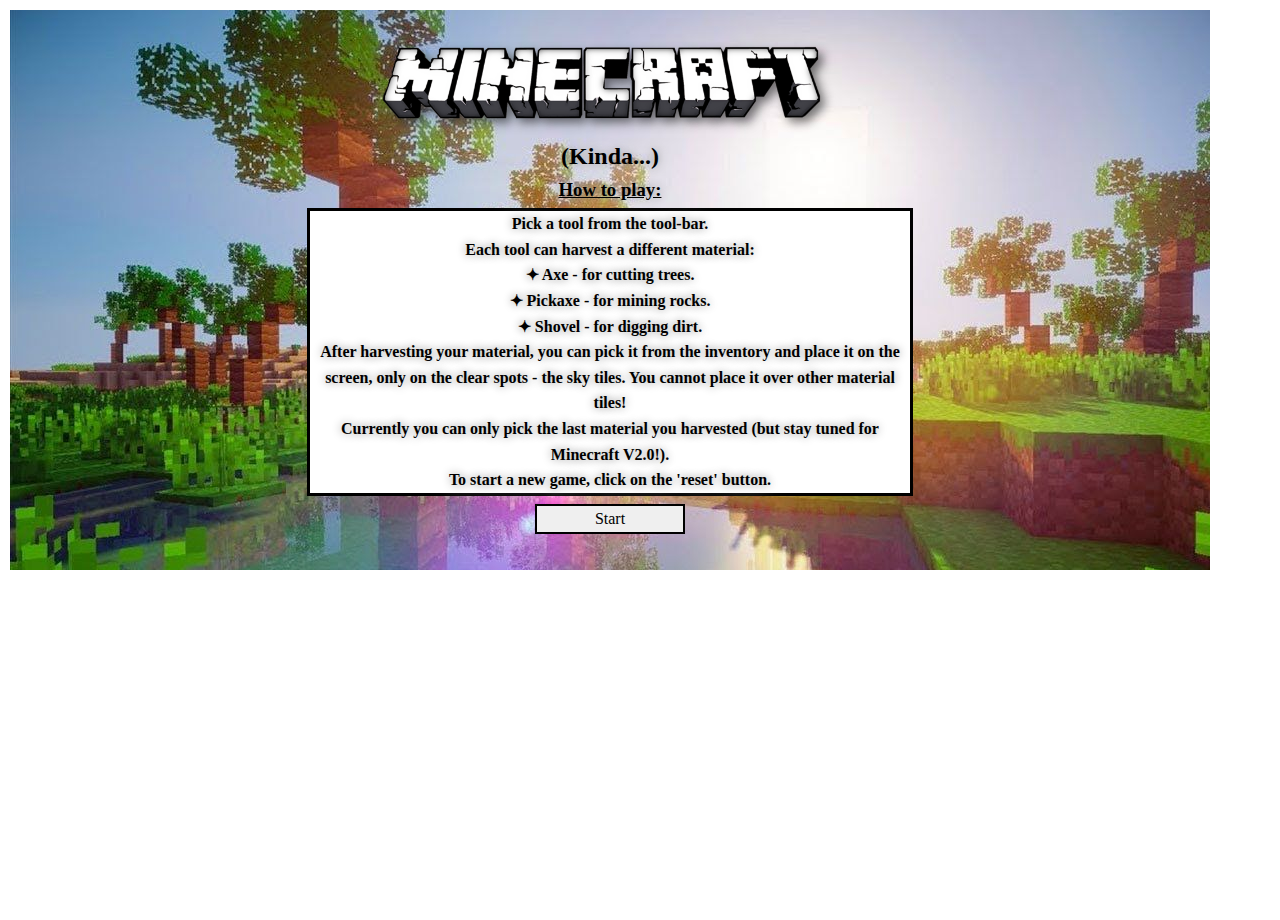
<file: index.html>
<!DOCTYPE html>
<html lang="en">

<head>
    <meta charset="UTF-8">
    <meta name="viewport" content="width=device-width, initial-scale=1.0">
    <link rel="stylesheet" href="./normalize.css">
    <link rel="stylesheet" href="/style.css">
    <link rel="stylesheet" media="screen" href="https://fontlibrary.org/face/minecraftia" type="text/css" />
    <link rel="shortcut icon" type="image/x-icon" href="favicon.ico">
    <title>Minecraft</title>

</head>

<body>

    <div class="before-screen">
        <img src="./photos/logo.png" alt="logo" width="500px">
        <h2>(Kinda...)</h2>
        <h3>How to play:</h3>
        <div class="instructions">
            <div>Pick a tool from the tool-bar.</div>
            <div>Each tool can harvest a different material:</div>
            <div>&#10022; Axe - for cutting trees.</div>
            <div>&#10022; Pickaxe - for mining rocks.</div>
            <div>&#10022; Shovel - for digging dirt.</div>
            <div>After harvesting your material, you can pick it from the inventory and place it on the screen,
                only on the clear spots - the sky tiles. You cannot place it over other material tiles!</div>
            <div>Currently you can only pick the last material you harvested (but stay tuned for Minecraft V2.0!).</div>
            <div>To start a new game, click on the 'reset' button.</div>
        </div>
        <button class="start-game">Start</button>
    </div>

    <div class="screen-container">

        <div class="tool-bar">
            <h5>Tool Bar</h5>
            <div class="tool pickaxe">
                <img class="pickaxe grey-border" src="./photos/pickaxe.png" alt="pickaxe">
            </div>
            <div class="tool shovel">
                <img class="shovel grey-border" src="./photos/shovel.png" alt="shovel">
            </div>
            <div class="tool axe">
                <img class="axe grey-border" src="./photos/axe.png" alt="axe">
            </div>
            <h5>Inventory</h5>
            <div class="inventory">
                <div class="curr-tile"></div>
            </div>
            <h5>Reset Map</h5>
            <button class="reset">Reset</button>
        </div>


        <div class="map-container"></div>
    </div>

    <script src="minecraft.js"></script>
</body>

</html>
</file>
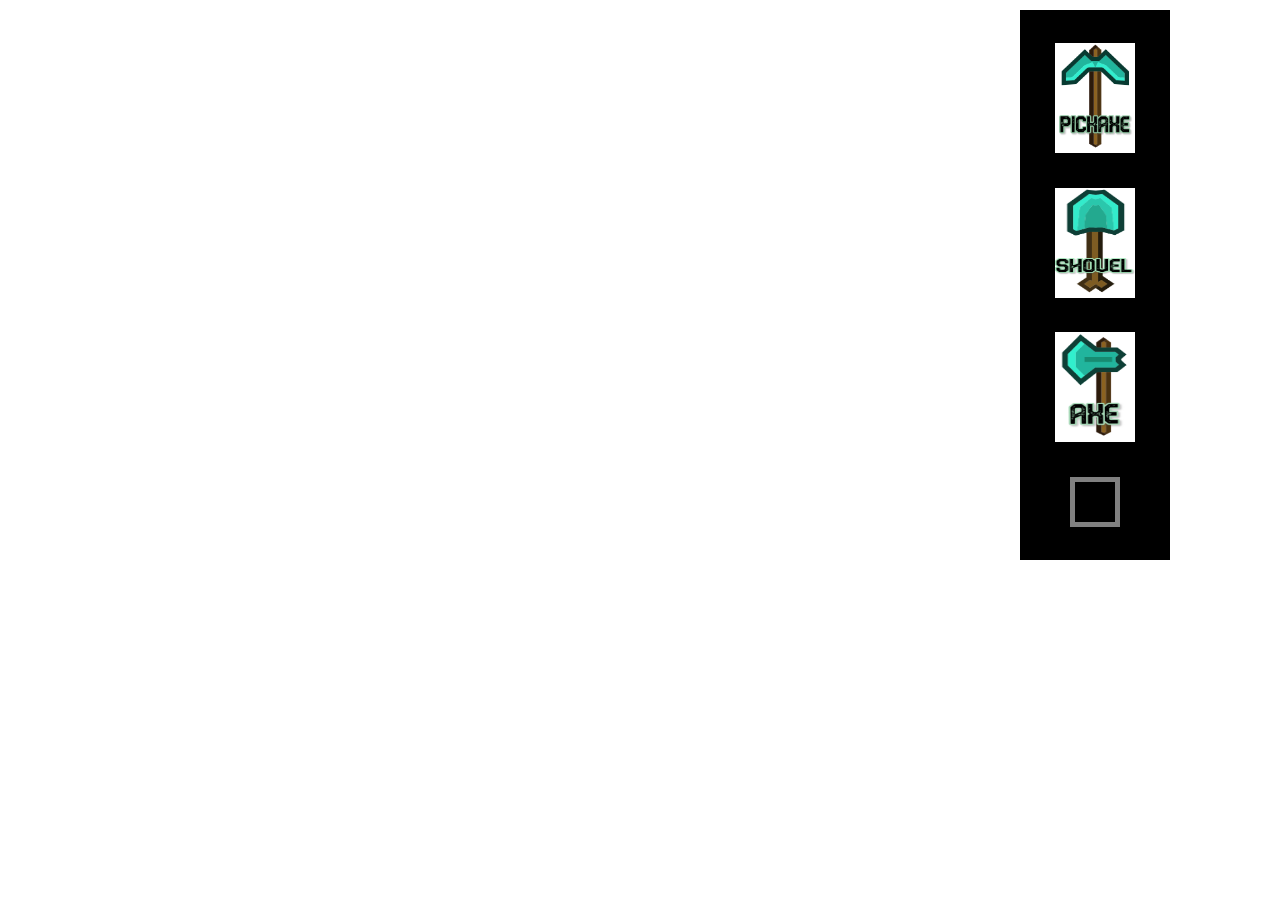
<file: minecraft.html>
<!DOCTYPE html>
<html lang="en">

<head>
    <meta charset="UTF-8">
    <meta name="viewport" content="width=device-width, initial-scale=1.0">
    <link rel="stylesheet" href="./normalize.css">
    <link rel="stylesheet" href="/style.css">
    
    <title>Document</title>

</head>

<body>
    
    <div class="screen-container">

        <div class="tool-bar">
            <div class="tool">
                <img src="./photos/pickaxe.png" alt="pickaxe">
            </div>
            <div class="tool">
                <img src="./photos/shovel.png" alt="shovel">
            </div>
            <div class="tool">
                <img src="./photos/axe.png" alt="axe">
            </div>
            <div class="inventory">
                <div class="curr-tile"></div>
            </div>
        </div>
        <div class="map-container"></div>
    </div>

    <script src="minecraft.js"></script>
</body>

</html>
</file>
<file: style.css>
body {
    margin: 10px 10px;
    box-sizing: border-box;
    overflow: hidden;
    font-family: 'MinecraftiaRegular';
}

.before-screen {
    position: absolute;
    display: flex;
    flex-direction: column;
    align-items: center;
    height: 560px;
    width: 1200px;
    z-index: 100;
    background-image: url(./photos/minecraft-wallpaper.jpg);
    text-align: center;
    font-weight: bold;
    text-shadow: 0 2px 20px white,  0 0 10px grey;
    
}

.before-screen h2 {
    margin: 0;
}

.before-screen h3 {
    text-decoration: underline;
    margin: 8px 0;
}

.before-screen .instructions {
    width: 600px;
    text-align: center;
    background: white;
    border: 3px solid black;
    line-height: 1.6rem;
    
}

.before-screen button {
    width: 150px;
    height: 30px;
    border: 2px solid black;
    margin-top: 8px;
}

.before-screen button:hover {
    border: 2px solid white;
    color: white;
    background: black;
    transition-duration: 0.3s;
}

/* game screen*/

.screen-container {
    position: relative;
    display: flex;
    flex-direction: row-reverse;
    justify-content: flex-end;
    height: 100%;
    
}


.map-container {
    display: grid;
    grid-template-columns: repeat(20,50px);
    grid-template-rows: repeat(11, 50px);
    height: 100vh;
}

.tool-bar {
   display: flex;
   flex-direction: column;
   justify-content: space-evenly;  
   align-items: center; 
   box-sizing: border-box;
   width: 150px;
   height: 550px;
   margin-left: 10px;
   background: black;
   color: white;
}

.tool-bar h5 {
    margin:0;
}

.tool-bar .tool img{
    width: 80px;
    height: 110px;
    box-sizing: border-box;

}

.grey-border {
    border: 5px solid grey;
}

.red-border {
    border: 5px solid red;
    
}

.blue-border {
    border: 5px solid blue;
}

.tool {
    box-sizing: border-box;
    height: 112px;
    border: 1px solid transparent;
}

.tool:hover {
    border: 1px solid white;
}

.inventory .curr-tile {
    box-sizing: border-box;
    width: 50px;
    height: 50px;
    border: 5px solid gray;
}

.inventory {
    border: 1px solid transparent;
}

.inventory:hover {
    border: 1px solid white;
}

.tool-bar button {
    font-size: 12px;
    border: 1px solid white;
    padding: 12px;
}

.tool-bar button:hover {
    opacity: 0.7;
}

.tile {
    box-sizing: border-box;
    width: 50px;
    height: 50px;
}

.tile:hover {
    border:1px solid white;
}

.cloud {
    background: url(./photos/cloud.png) center center/cover;
}

.sun {
    background: url(./photos/sun.png) center center/cover;
}


.sky {
    /* background: rgb(0, 153, 255); */
    background: url(./photos/sky.png) center center/cover;
}

 .dirt {
    /* background: rgb(109, 50, 50); */
    background: url(./photos/dirt-bottom.png) center center/cover;

}

.rocks {
    /* background: grey; */
    background: url(./photos/rocks.png) center center/cover;

}

.wood {
    /* background: rgb(58, 4, 4); */
    background: url(./photos/wood.png) center center/cover;

}

.leaves {
    /* background: green; */
    background: url(./photos/leaves.png) center center/cover;

}
</file>
